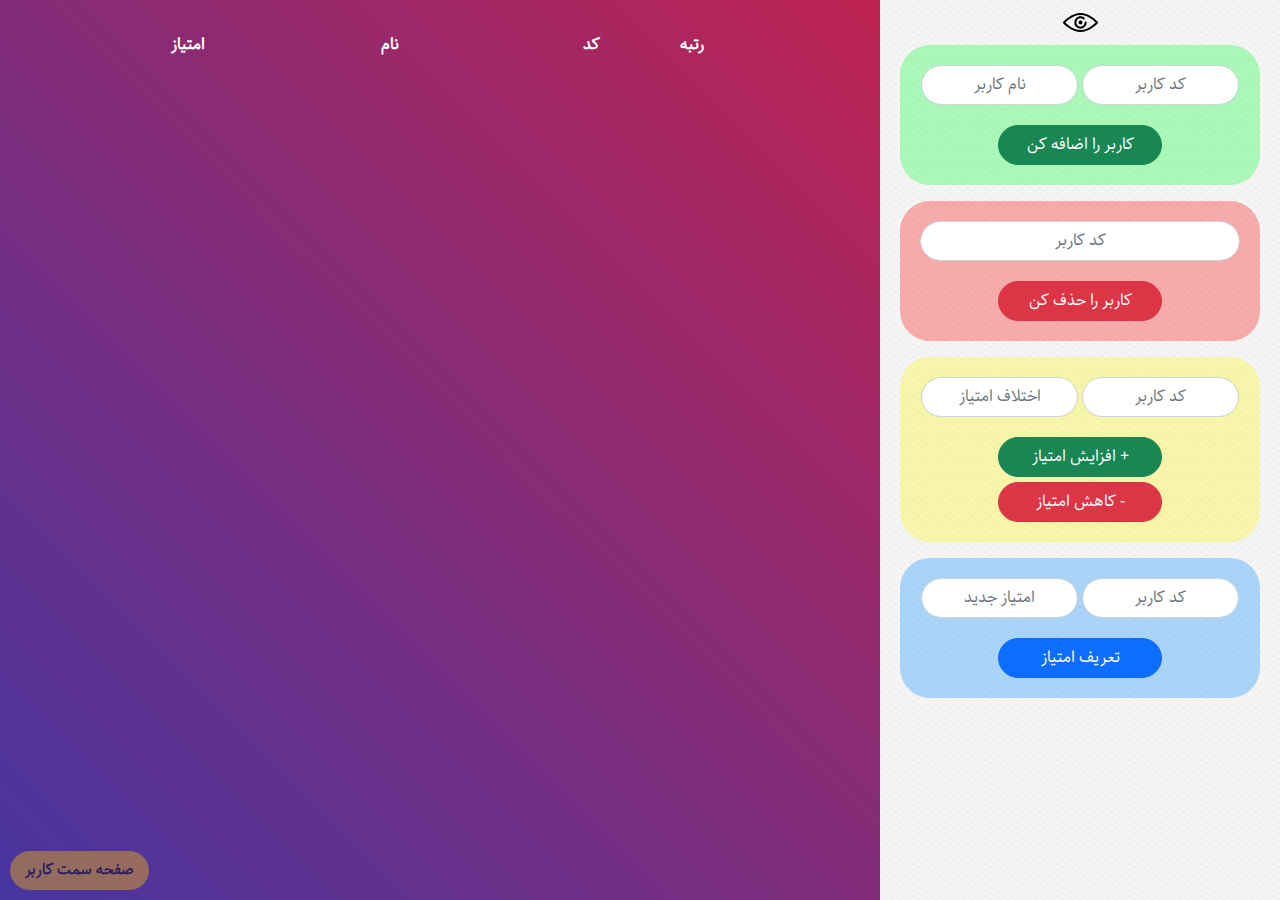
<file: index.html>
<html>

<head>
    <meta charset="UTF-8">
    <meta http-equiv="X-UA-Compatible" content="IE=edge">
    <meta name="viewport" content="width=device-width, initial-scale=1.0">
    <link rel="stylesheet" href="data/bootstrap.css">
    <link rel="stylesheet" href="data/index.css">
    <script src="data/save.js"></script>
    <script src="data/db.js"></script>
    <script src="data/jquery.js"></script>
    <script src="data/index.js"></script>
    <title>Teams | Panel</title>
</head>

<body>
    <iframe class="block" src="data/client.html"></iframe>
    <div class="block" id="panel">
        <a id="client" class="btn btn-warning" target="_blank" href="data/client.html">صفحه سمت کاربر</a>
        <img id="eye" src="data/eye.svg">
        <form id="form-add" class="eye">
            <input class="form-control col code" placeholder="کد کاربر" type="number" required>
            <input class="form-control col name" placeholder="نام کاربر" type="text" spellcheck="false" required>
            <button class="btn btn-success" type="submit">کاربر را اضافه کن</button>
        </form>
        <form id="form-remove" class="eye">
            <input class="form-control code" placeholder="کد کاربر" type="number" required>
            <button class="btn btn-danger" type="submit">کاربر را حذف کن</button>
        </form>
        <form id="form-score">
            <input class="form-control col code" placeholder="کد کاربر" type="number" required>
            <input class="form-control col score" placeholder="اختلاف امتیاز" type="number" required>
            <button class="btn btn-success" onclick="plus=1" type="submit">+ افزایش امتیاز</button>
            <button class="btn btn-danger" onclick="plus=0" type="submit">- کاهش امتیاز</button>
        </form>
        <form id="form-new">
            <input class="form-control col code" placeholder="کد کاربر" type="number" required>
            <input class="form-control col score" placeholder="امتیاز جدید" type="number" required>
            <button class="btn btn-primary" type="submit">تعریف امتیاز</button>
        </form>
    </div>
</body>

</html>
</file>
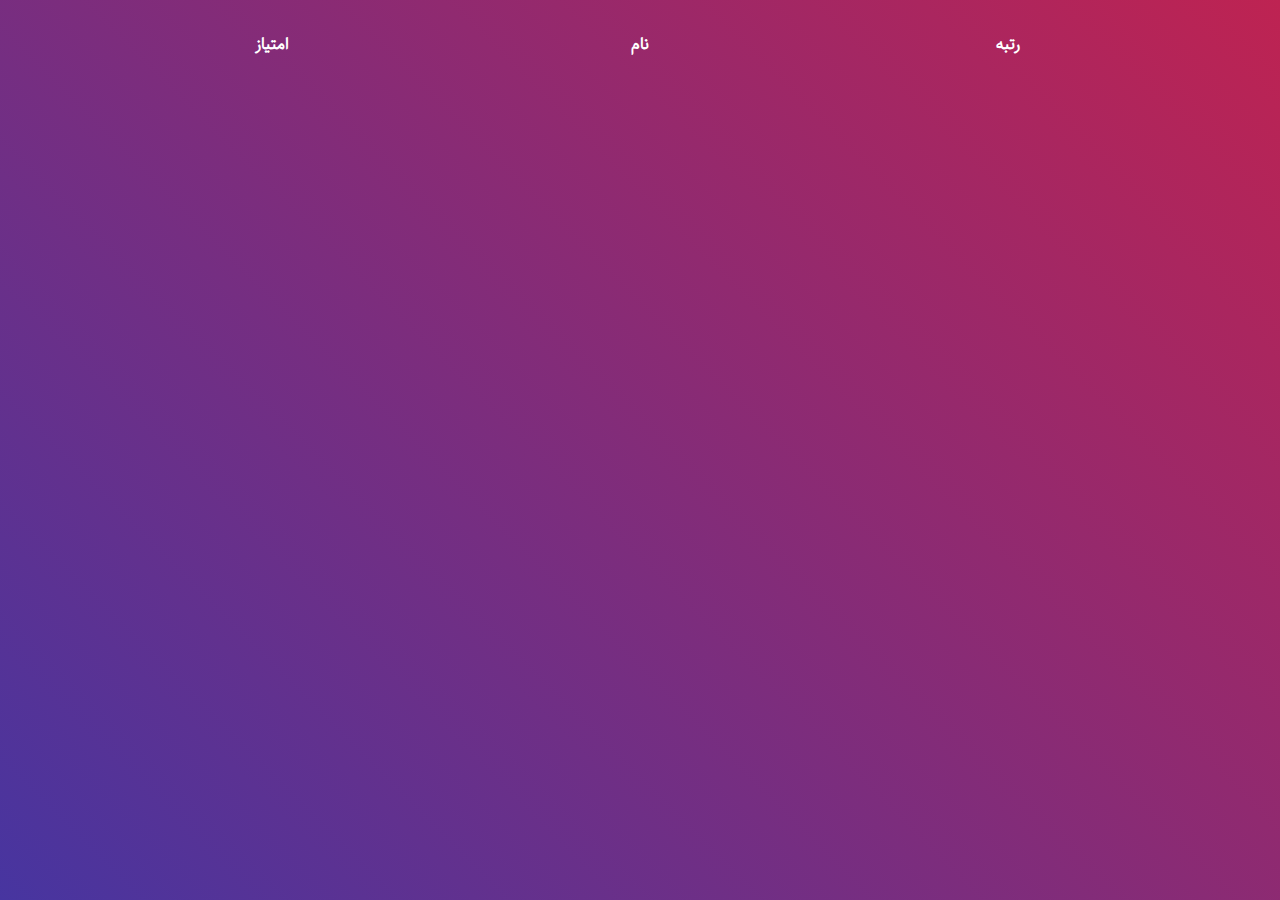
<file: data/client.html>
<html>

<head>
    <meta charset="UTF-8">
    <meta http-equiv="X-UA-Compatible" content="IE=edge">
    <meta name="viewport" content="width=device-width, initial-scale=1.0">
    <link rel="stylesheet" href="bootstrap.css">
    <link rel="stylesheet" href="client.css">
    <script src="db.js"></script>
    <script src="jquery.js"></script>
    <script src="client.js"></script>
    <title>Teams | Client</title>
</head>

<body>
    <div id="table">
        <div class="row">
            <div class="col-2">رتبه</div>
            <div class="col-2 code">کد</div>
            <div class="col-6">نام</div>
            <div class="col-2">امتیاز</div>
        </div>
        <div id="rows"></div>
    </div>
</body>

</html>
</file>
<file: data/index.css>
@font-face {
    font-family: 'Sahel';
    src: url('sahel.woff2') format('woff2');
}

* {
    font-family: 'Sahel';
    text-align: center;
}

input::-webkit-outer-spin-button,
input::-webkit-inner-spin-button {
    -webkit-appearance: none;
    margin: 0;
}

input[type=number] {
    -moz-appearance: textfield;
    direction: ltr;
}

body {
    background: url(bg.png);
    height: 100%;
}

.block {
    float: left;
    height: 100%;
}

iframe {
    width: calc(100% - 400px);
}

#panel {
    width: 400px;
    padding: 20px;
    overflow-y: scroll;
}

#client,
#log {
    position: fixed;
    font-weight: bold;
    font-size: 95%;
    left: 10;
    bottom: 10;
    opacity: .4;
    transition: .4s;
}

#client:hover,
#log:hover {
    opacity: 1;
}

#log {
    bottom: 55;
}

#eye {
    width: 35px;
    height: auto;
    margin: -15px 0 5px;
    cursor: pointer;
}

.hide #eye {
    filter: invert(22%) sepia(96%) saturate(4113%) hue-rotate(337deg) brightness(78%) contrast(116%);
}

.hide .eye {
    display: none;
}

form {
    padding: 20px;
    border-radius: 30px;
    direction: rtl;
}

form:last-child {
    margin-bottom: 0;
}

.col {
    width: 49%;
    display: inline;
}

input,
.btn {
    border-radius: 30px !important;
    padding: 7px 14px !important;
}

[type=submit] {
    margin-top: 20px;
    width: 51%;
}

[type=submit]:not(:first-of-type) {
    margin-top: 5px;
}

#form-add {
    background: rgba(0, 255, 42, .3);
}

#form-remove {
    background: rgba(255, 0, 0, .3);
}

#form-score {
    background: rgba(255, 250, 0, .3);
}

#form-new {
    background: rgba(0, 140, 255, .3);
}

#form-log {
    background: rgba(0, 0, 0, .3);
}
</file>
<file: data/client.css>
@font-face {
    font-family: 'Sahel';
    src: url('sahel.woff2') format('woff2');
}

* {
    font-family: 'Sahel';
    text-align: center;
    font-weight: bold;
}

body {
    background: linear-gradient(45deg, #4735a0, #be2352);
    background-attachment: fixed;
}

#table {
    width: 70%;
    margin: 25px auto;
    direction: rtl;
}

.row {
    margin-bottom: 17px;
    background: whitesmoke;
    border-radius: 25px;
    padding: 18px;
}

#table>.row {
    color: white;
    background: transparent;
    padding: 8px 18px;
}

#rows .row:nth-child(1) {
    background: #eac018;
    animation: gold 2.5s;
    animation-iteration-count: infinite;
}

#rows .row:nth-child(2) {
    background: silver;
    animation: silver 2.5s;
    animation-iteration-count: infinite;
}

#rows .row:nth-child(3) {
    background: rgb(229, 172, 150);
    animation: bronze 2.5s;
    animation-iteration-count: infinite;
}

@keyframes gold {
    25% {
        background: #ffff00;
    }
    50% {
        background: #eac018;
    }
    75% {
        background: #eac018;
    }
    100% {
        background: #eac018;
    }
}

@keyframes silver {
    25% {
        background: silver;
    }
    50% {
        background: white;
    }
    75% {
        background: silver;
    }
    100% {
        background: silver;
    }
}

@keyframes bronze {
    25% {
        background: rgb(229, 172, 150);
    }
    50% {
        background: rgb(229, 172, 150);
    }
    75% {
        background: #fd6700;
    }
    100% {
        background: rgb(229, 172, 150);
    }
}
</file>
